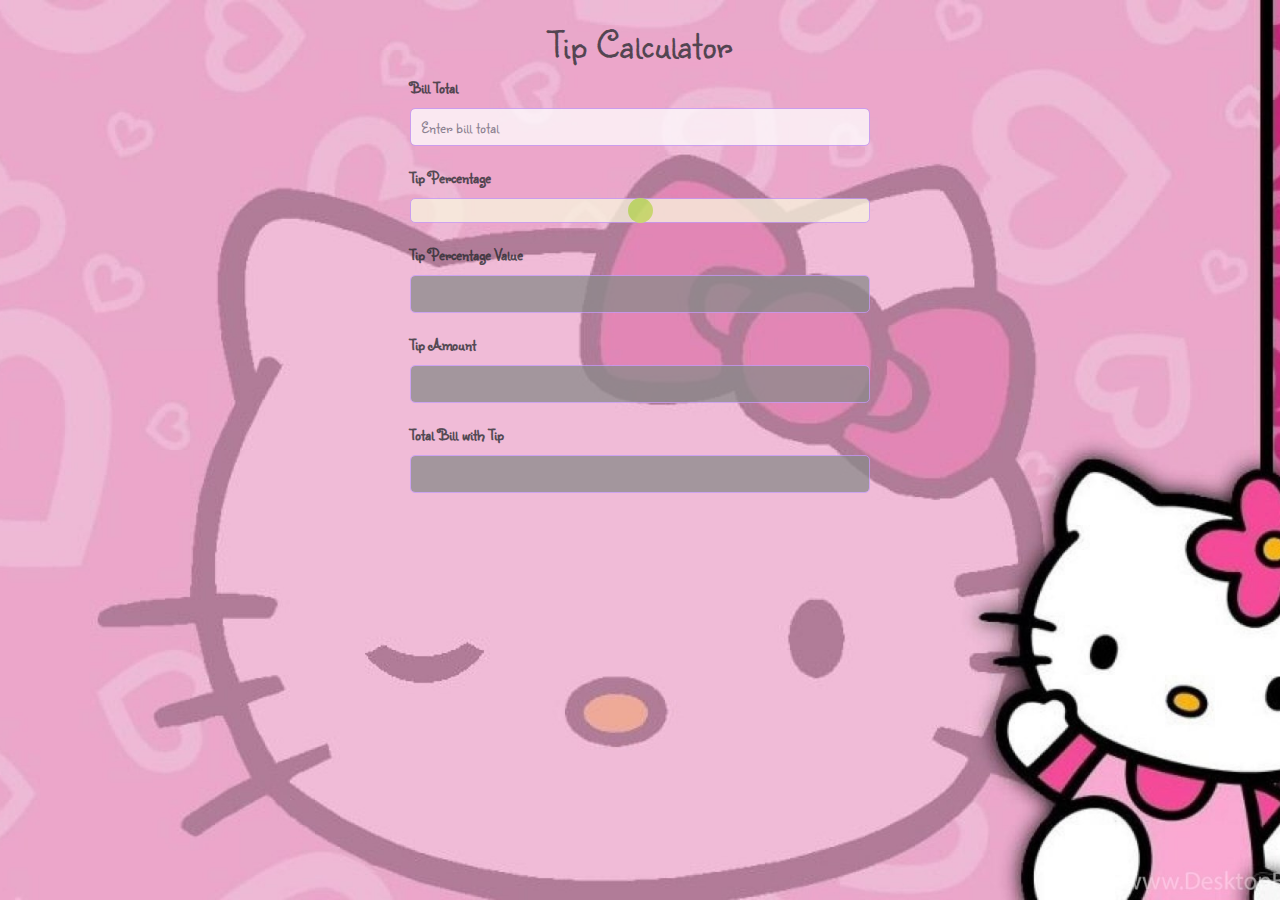
<file: index.html>
<!DOCTYPE html>
<html lang="en">
<head>
  <meta charset="UTF-8">
  <meta name="viewport" content="width=device-width, initial-scale=1.0">
  <title>Tip Calculator</title>
  <!-- Bootstrap CSS -->
  <link rel="stylesheet" href="https://stackpath.bootstrapcdn.com/bootstrap/4.5.2/css/bootstrap.min.css">
  <head>
    <link rel="stylesheet" type="text/css" href="styles.css">
  </head>
  <!-- Inline CSS (may need this for repo to work) 
  <style>
    /* Add custom CSS styling here */
  </style>
  -->
</head>
<body>

  <div class="container">
    
    <h1>Tip Calculator</h1>
    <form id="tipCalculatorForm">
      <div class="form-group">
        <label for="billTotal">Bill Total</label>
        <input type="number" class="form-control" id="billTotal" placeholder="Enter bill total" required>
      </div>
      <div class="form-group">
        <label for="tipInput">Tip Percentage</label>
        <input type="range" class="form-control-range" id="tipInput" min="0" max="100" step="1">
      </div>
      <div class="form-group">
        <label for="tipPercentage">Tip Percentage Value</label>
        <input type="text" class="form-control" id="tipPercentage" disabled>
      </div>
      <div class="form-group">
        <label for="tipAmount">Tip Amount</label>
        <input type="text" class="form-control" id="tipAmount" disabled>
      </div>
      <div class="form-group">
        <label for="totalBill">Total Bill with Tip</label>
        <input type="text" class="form-control" id="totalBill" disabled>
      </div>
    </form>
    </div>
  </p>
  <!-- Bootstrap JS and jQuery -->
  <script src="https://code.jquery.com/jquery-3.5.1.slim.min.js"></script>
  <script src="https://cdn.jsdelivr.net/npm/@popperjs/core@2.5.4/dist/umd/popper.min.js"></script>
  <script src="https://stackpath.bootstrapcdn.com/bootstrap/4.5.2/js/bootstrap.min.js"></script>

  <!-- JavaScript -->
  <script>
    // Get references to form elements
const billTotalInput = document.getElementById('billTotal');
const tipInput = document.getElementById('tipInput');
const tipPercentageInput = document.getElementById('tipPercentage');
const tipAmountInput = document.getElementById('tipAmount');
const totalBillInput = document.getElementById('totalBill');

// This function calculates tip amount and total bill
function calculateTip() {
  // Get the values from input fields
  const billTotal = parseFloat(billTotalInput.value);
  const tipPercentage = parseInt(tipInput.value);
  
  // Calculate tip amount and total bill
  const tipAmount = (billTotal * tipPercentage) / 100;
  const totalBill = billTotal + tipAmount;

  // Update disabled input fields with calculated values
  tipPercentageInput.value = tipPercentage + '%';
  tipAmountInput.value = tipAmount.toFixed(2);
  totalBillInput.value = totalBill.toFixed(2);
}

// EVENT LISTENERS: input and change events

// This event listener restricts user input to two decimal places in billTotal field
billTotalInput.addEventListener('input', function() {
  // Get the value entered by the user
  let billTotalValue = billTotalInput.value;

  // Check if the value has more than two decimal places
  const decimalIndex = billTotalValue.indexOf('.');
  if (decimalIndex !== -1 && billTotalValue.length - decimalIndex > 3) {
    // Shorten value to two decimal places
    billTotalValue = parseFloat(billTotalValue).toFixed(2);
    // Update input field with shortened value
    billTotalInput.value = billTotalValue;
  }
});

tipInput.addEventListener('input', calculateTip);
  </script>
</body>
</html>
</file>
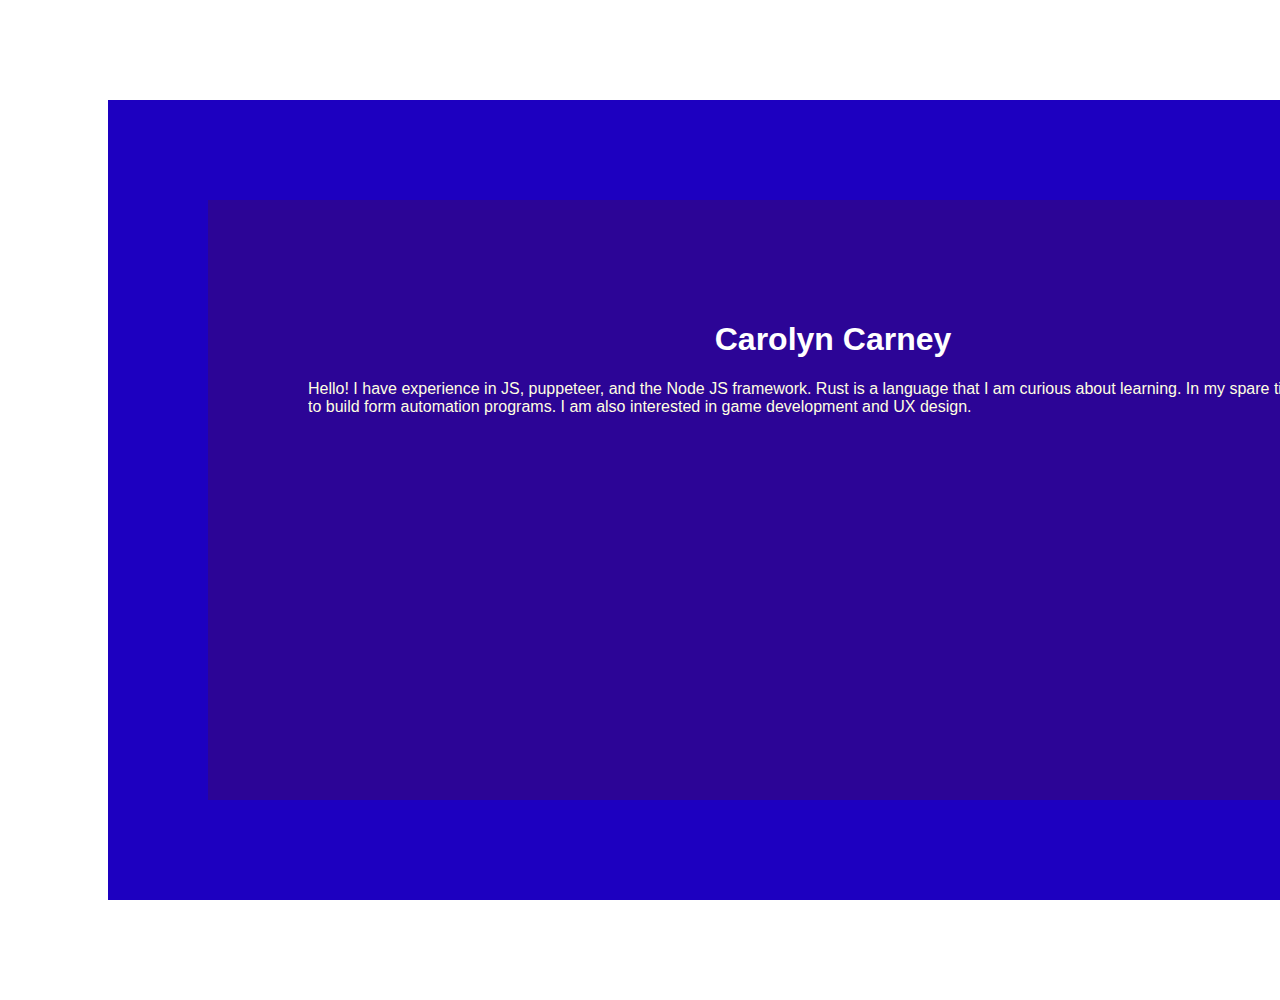
<file: Lab1/index.html>
﻿<!DOCTYPE html> <!-- this is a one-time declaration that your code needs to run correctly.  This tag also helps browsers to show your page. -->
<html lang="en"> <!-- this language atrribute sets the page to English -->
<meta name="viewport" content="width=device-width, initial-scale=1">

<html> <!-- open html -->
<head> <!-- open head -->
    <meta charset="utf-8"> <!--allows the browser to properly understand and show the webpage. UTF-8 stands for Unicode Transformation Format 8-bit -->
    <title>Carolyn Carney Lab 1</title> <!-- This tag appears in the browser's title bar or in the page's tab -->
    <style>
        body {
    div { 
    background-color: #2c0596;
    width: 1050px;
    height: 400px;
    border: 100px solid rgb(29, 0, 192);
    padding: 100px;
    margin: 100px;
    font-family: fantasy, sans-serif;
    color: #ffffe1;
    .center-heading {
        text-align: center;
      }
    }
  }
  
  h1 {
    color: #ffffff;
    }
  
  /* Add as many CSS rules as you need */
  
    </style>
</head> <!-- close head -->

<body> <!-- open body -->
  <div>
  <h1 class="center-heading">Carolyn Carney</h1> <!--Header 1: My name-->
  <p>Hello!  I have experience in JS, puppeteer, and the Node JS framework.  Rust is a language that I am curious about learning. In my spare time, I like to build form automation programs.  I am also interested in game development and UX design.  </p> <!-- First Paragraph: Biography + Web Experience-->
    </div>
</body> <!-- close body -->
</html> <!-- close html -->
</file>
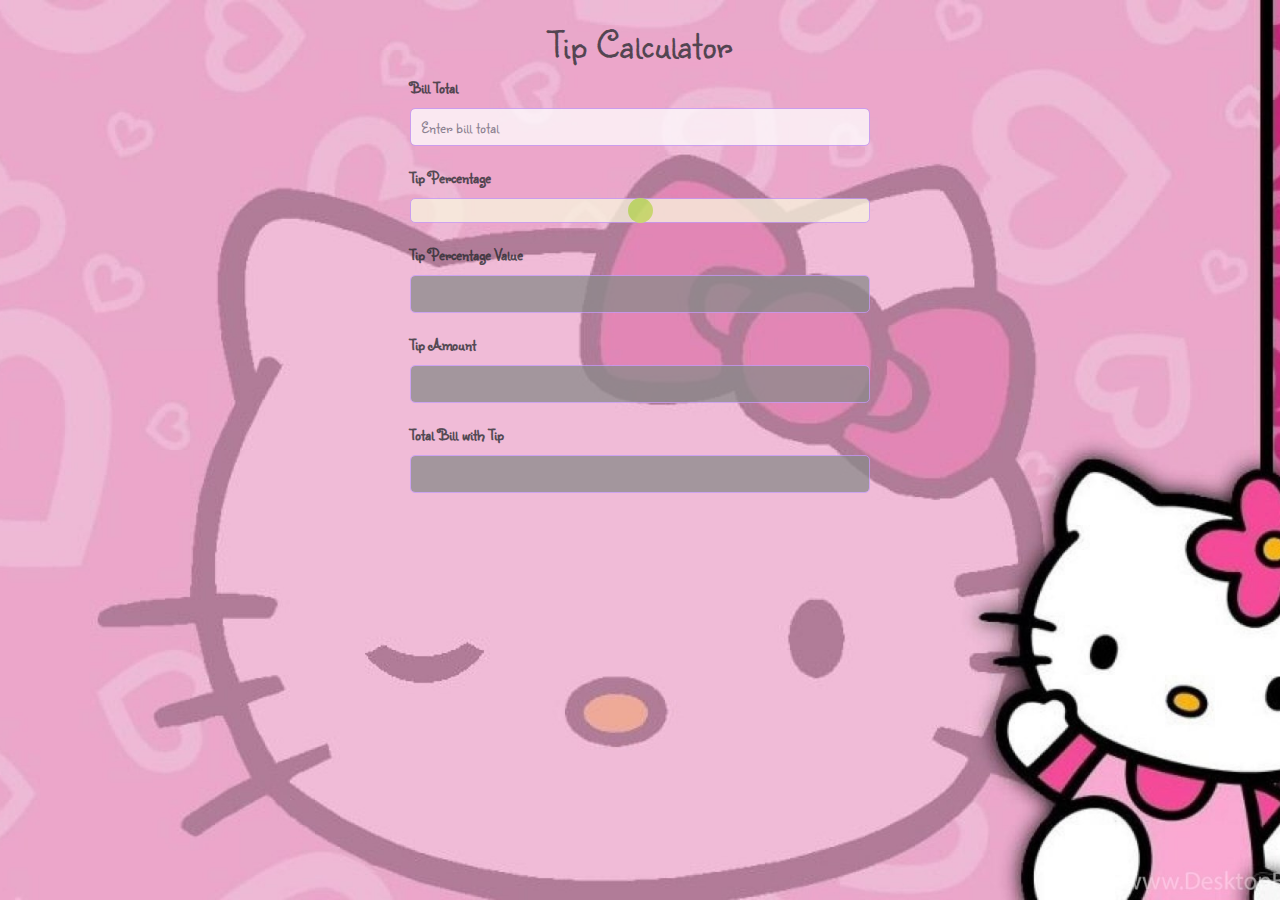
<file: Lab3/index.html>
<!DOCTYPE html>
<html lang="en">
<head>
  <meta charset="UTF-8">
  <meta name="viewport" content="width=device-width, initial-scale=1.0">
  <title>Tip Calculator</title>
  <!-- Bootstrap CSS -->
  <link rel="stylesheet" href="https://stackpath.bootstrapcdn.com/bootstrap/4.5.2/css/bootstrap.min.css">
  <head>
    <link rel="stylesheet" type="text/css" href="styles.css">
  </head>
  <!-- Inline CSS (may need this for repo to work) 
  <style>
    /* Add custom CSS styling here */
  </style>
  -->
</head>
<body>

  <div class="container">
    
    <h1>Tip Calculator</h1>
    <form id="tipCalculatorForm">
      <div class="form-group">
        <label for="billTotal">Bill Total</label>
        <input type="number" class="form-control" id="billTotal" placeholder="Enter bill total" required>
      </div>
      <div class="form-group">
        <label for="tipInput">Tip Percentage</label>
        <input type="range" class="form-control-range" id="tipInput" min="0" max="100" step="1">
      </div>
      <div class="form-group">
        <label for="tipPercentage">Tip Percentage Value</label>
        <input type="text" class="form-control" id="tipPercentage" disabled>
      </div>
      <div class="form-group">
        <label for="tipAmount">Tip Amount</label>
        <input type="text" class="form-control" id="tipAmount" disabled>
      </div>
      <div class="form-group">
        <label for="totalBill">Total Bill with Tip</label>
        <input type="text" class="form-control" id="totalBill" disabled>
      </div>
    </form>
    </div>
  </p>
  <!-- Bootstrap JS and jQuery -->
  <script src="https://code.jquery.com/jquery-3.5.1.slim.min.js"></script>
  <script src="https://cdn.jsdelivr.net/npm/@popperjs/core@2.5.4/dist/umd/popper.min.js"></script>
  <script src="https://stackpath.bootstrapcdn.com/bootstrap/4.5.2/js/bootstrap.min.js"></script>

  <!-- JavaScript -->
  <script>
    // Get references to form elements
const billTotalInput = document.getElementById('billTotal');
const tipInput = document.getElementById('tipInput');
const tipPercentageInput = document.getElementById('tipPercentage');
const tipAmountInput = document.getElementById('tipAmount');
const totalBillInput = document.getElementById('totalBill');

// This function calculates tip amount and total bill
function calculateTip() {
  // Get the values from input fields
  const billTotal = parseFloat(billTotalInput.value);
  const tipPercentage = parseInt(tipInput.value);
  
  // Calculate tip amount and total bill
  const tipAmount = (billTotal * tipPercentage) / 100;
  const totalBill = billTotal + tipAmount;

  // Update disabled input fields with calculated values
  tipPercentageInput.value = tipPercentage + '%';
  tipAmountInput.value = tipAmount.toFixed(2);
  totalBillInput.value = totalBill.toFixed(2);
}

// EVENT LISTENERS: input and change events

// This event listener restricts user input to two decimal places in billTotal field
billTotalInput.addEventListener('input', function() {
  // Get the value entered by the user
  let billTotalValue = billTotalInput.value;

  // Check if the value has more than two decimal places
  const decimalIndex = billTotalValue.indexOf('.');
  if (decimalIndex !== -1 && billTotalValue.length - decimalIndex > 3) {
    // Shorten value to two decimal places
    billTotalValue = parseFloat(billTotalValue).toFixed(2);
    // Update input field with shortened value
    billTotalInput.value = billTotalValue;
  }
});

tipInput.addEventListener('input', calculateTip);
  </script>
</body>
</html>
</file>
<file: styles.css>
/* Custom CSS styling for the tip calculator form */
.container {
    max-width: 500px;
    margin: 0 auto;
    padding: 20px;
  }

@font-face {
    font-family: 'Cute';
    src: url('Sunshiney.ttf') format('truetype'); /* Cute bubble font.  It is important to type full name of format, or it won't work.  Spent waaaaaaaaay too much time on this 😆 but it was satisfying AF when it worked. */  
   }
    
  /* A note to future self...  Don't waste precious time trying to get little things to work.  See what had happend was... The font I really, really wanted -- AGETA -- used an image for the period symbol.  Obvi, that wasn't going to fly with this project.  It looked SOOOO CUTE!  and fit the aesthetic perfectly.  I tried all sorts of ways to replace the character with a period from a different font, but it didn't end up being worth it.  i may try to tinker with it after the deadline. */
  /* That being said, I learned a lot.  Now back to the program */

 /* Add Hello Kitty picture in the background */
body {
    font-family: 'Cute';
    font-size: 16px; /* base font size */
    background-image: url('HK2.jpg'); /* Hello Kitty image */
    background-size: cover;
    background-repeat: no-repeat;
    background-attachment: fixed;
    background-position: center;
    opacity: 0.75;
  }

  /* Center Header */
  h1 {
    text-align: center; 
  }
  
  .form-group {
    margin-bottom: 20px;
  }
  
  label {
    font-weight: bold;
  }
  
  /* Input Fields */
  input[type="number"],
  input[type="text"],
  input[type="range"] {
    width: 100%;
    padding: 10px;
    font-size: 16px;
    border-radius: 5px;
    border: 1px solid #C19BF9;
  }
  
  input[type="range"] {
    appearance: none;
    width: 100%;
    height: 25px;
    background-color: #F9F6DE;
    border-radius: 5px;
  }

  /* Slider */
  input[type="range"]::-webkit-slider-thumb {
    -webkit-appearance: none;
    appearance: none;
    width: 25px;
    height: 25px;
    background-color: #C2EF5B;
    border-radius: 50%;
    cursor: pointer;
  }
  
  input[type="range"]::-moz-range-thumb {
    width: 25px;
    height: 25px;
    background-color: #C2EF5B;
    border-radius: 50%;
    cursor: pointer;
  }
  input[type="range"] {
    /* Base styles for the slider */
    appearance: none;
    width: 100%;
    height: 25px;
    background-color: #F9F6DE;
    border-radius: 5px;
  }
  
  input[type="range"] {
    /* Base styles for the slider */
    appearance: none;
    width: 100%;
    height: 25px;
    background-color: #F9F6DE;
    border-radius: 5px;
    transition: background-color 1.0s ease; /* Add a transition for smooth color change */
  }
  
  /* Change the color of the slider track on hover */
  input[type="range"]:hover::-webkit-slider-runnable-track {
    background-color: #C19BF9; /* Change to your desired hover color */
    transition: background-color 1.0s ease;
  }
  
  /* Change the color of the slider track when active */
  input[type="range"]:active::-webkit-slider-runnable-track {
    background-color: #c46cff; /* Change to your desired active color */
    transition: background-color 1.0s ease;
  }
  input[type="number"]:disabled,
  input[type="text"]:disabled,
  input[type="range"]:disabled {
    background-color: #8a8a8a;
    color: #ffffff;
  }

#results {
    display: none;
}
</file>
<file: Lab3/styles.css>
/* Custom CSS styling for the tip calculator form */
.container {
    max-width: 500px;
    margin: 0 auto;
    padding: 20px;
  }

@font-face {
    font-family: 'Cute';
    src: url('Sunshiney.ttf') format('truetype'); /* Cute bubble font.  It is important to type full name of format, or it won't work.  Spent waaaaaaaaay too much time on this 😆 but it was satisfying AF when it worked. */  
   }
    
  /* A note to future self...  Don't waste precious time trying to get little things to work.  See what had happend was... The font I really, really wanted -- AGETA -- used an image for the period symbol.  Obvi, that wasn't going to fly with this project.  It looked SOOOO CUTE!  and fit the aesthetic perfectly.  I tried all sorts of ways to replace the character with a period from a different font, but it didn't end up being worth it.  i may try to tinker with it after the deadline. */
  /* That being said, I learned a lot.  Now back to the program */

 /* Add Hello Kitty picture in the background */
body {
    font-family: 'Cute';
    font-size: 16px; /* base font size */
    background-image: url('HK2.jpg'); /* Hello Kitty image */
    background-size: cover;
    background-repeat: no-repeat;
    background-attachment: fixed;
    background-position: center;
    opacity: 0.75;
  }

  /* Center Header */
  h1 {
    text-align: center; 
  }
  
  .form-group {
    margin-bottom: 20px;
  }
  
  label {
    font-weight: bold;
  }
  
  /* Input Fields */
  input[type="number"],
  input[type="text"],
  input[type="range"] {
    width: 100%;
    padding: 10px;
    font-size: 16px;
    border-radius: 5px;
    border: 1px solid #C19BF9;
  }
  
  input[type="range"] {
    appearance: none;
    width: 100%;
    height: 25px;
    background-color: #F9F6DE;
    border-radius: 5px;
  }

  /* Slider */
  input[type="range"]::-webkit-slider-thumb {
    -webkit-appearance: none;
    appearance: none;
    width: 25px;
    height: 25px;
    background-color: #C2EF5B;
    border-radius: 50%;
    cursor: pointer;
  }
  
  input[type="range"]::-moz-range-thumb {
    width: 25px;
    height: 25px;
    background-color: #C2EF5B;
    border-radius: 50%;
    cursor: pointer;
  }
  input[type="range"] {
    /* Base styles for the slider */
    appearance: none;
    width: 100%;
    height: 25px;
    background-color: #F9F6DE;
    border-radius: 5px;
  }
  
  input[type="range"] {
    /* Base styles for the slider */
    appearance: none;
    width: 100%;
    height: 25px;
    background-color: #F9F6DE;
    border-radius: 5px;
    transition: background-color 1.0s ease; /* Add a transition for smooth color change */
  }
  
  /* Change the color of the slider track on hover */
  input[type="range"]:hover::-webkit-slider-runnable-track {
    background-color: #C19BF9; /* Change to your desired hover color */
    transition: background-color 1.0s ease;
  }
  
  /* Change the color of the slider track when active */
  input[type="range"]:active::-webkit-slider-runnable-track {
    background-color: #c46cff; /* Change to your desired active color */
    transition: background-color 1.0s ease;
  }
  input[type="number"]:disabled,
  input[type="text"]:disabled,
  input[type="range"]:disabled {
    background-color: #8a8a8a;
    color: #ffffff;
  }

#results {
    display: none;
}
</file>
